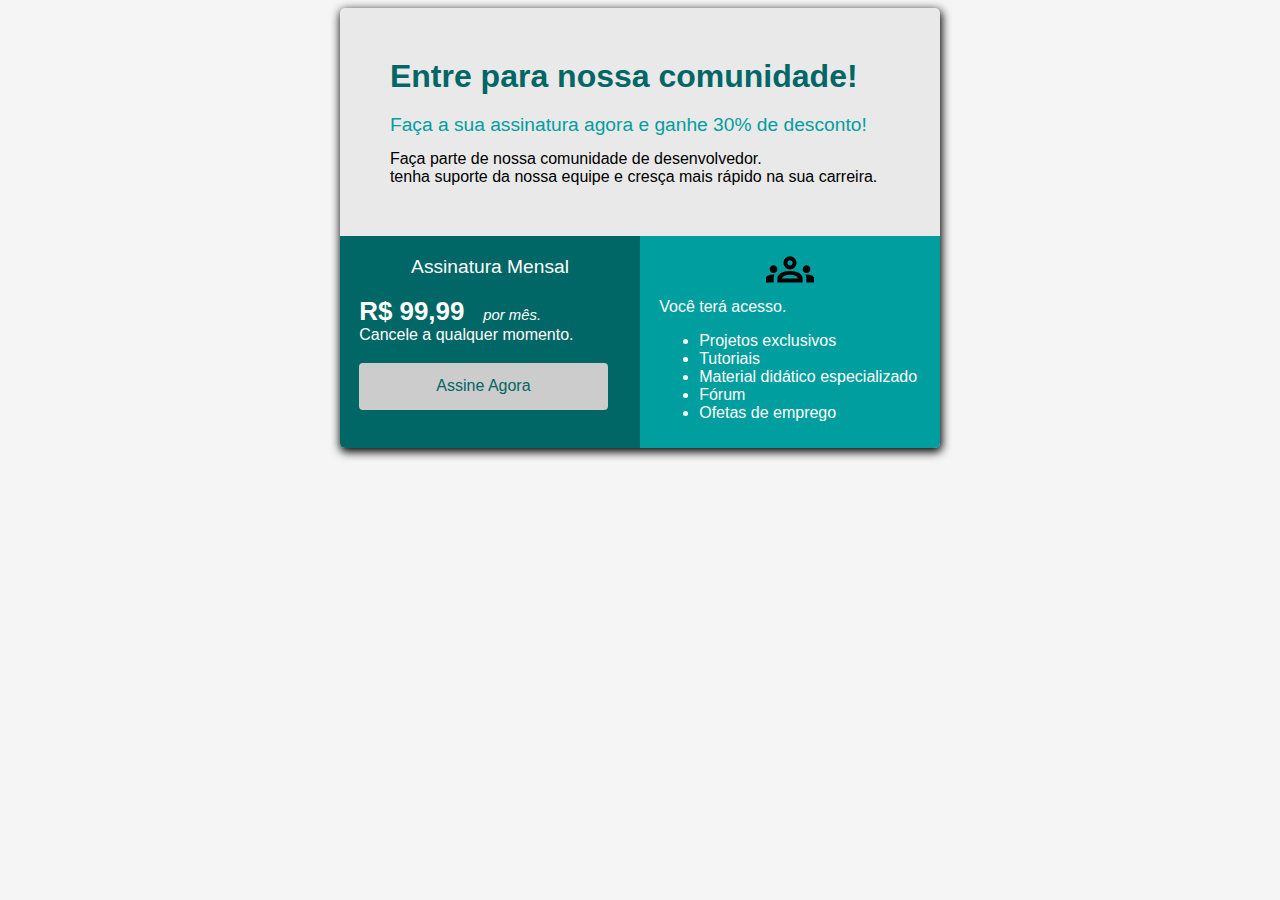
<file: index.html>
<!DOCTYPE html>
<html lang="PT-BR">

<head>
    <meta charset="UTF-8">
    <meta name="viewport" content="width=device-width, initial-scale=1.0">
    <link rel="stylesheet" href="Styles.css">
    <title>Sistema de Assinaturas</title>
</head>

<body>
    <!--tarefa 01 criar esqueleto do index.html-->
    <div class="container">
        <div class="header">
            <div class="header-title">
                Entre para nossa comunidade!
            </div>
            <div class="header-subtitle">
                Faça a sua assinatura agora e ganhe 30% de desconto!
            </div>
            <div>
                    Faça parte de nossa comunidade de desenvolvedor. <br>
                    tenha suporte da nossa equipe e cresça mais rápido na sua carreira.
            </div>
        </div>
        <div class="flex-container">
            <div class="col-1">
                <div class="subscription-title">
                    Assinatura Mensal
                </div>
                <div>
                    <span class="price">R$ 99,99</span>
                    <span class="month"> por mês.</span>
                </div>
                <div>
                    Cancele a qualquer momento.
                </div>
                <a href="register.html">
                    <button class="button">Assine Agora</button>
                </a>
            </div>
            <div class="col-2">
                <div class="image-group">
                <object data="groups_FILL0_wght700_GRAD0_opsz48.svg" type="image/svg+xml"></object>
                </div>
                <div>
                    Você terá acesso.
                </div>
                <ul>
                    <li>Projetos exclusivos</li>
                    <li>Tutoriais</li>
                    <li>Material didático especializado</li>
                    <li>Fórum</li>
                    <li>Ofetas de emprego</li>
                </ul>
            </div>
        </div>
    </div>
</body>

</html>
</file>
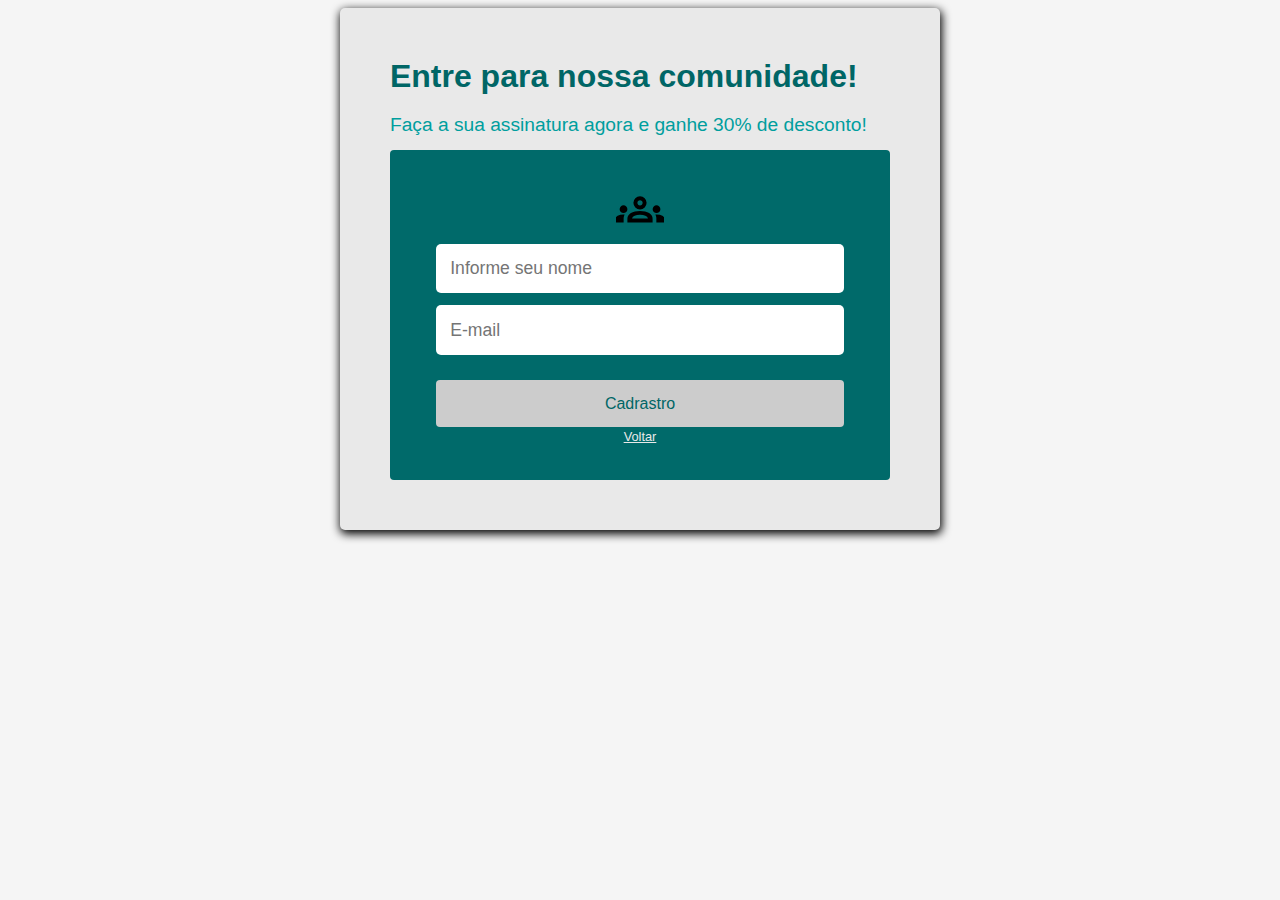
<file: register.html>
<!DOCTYPE html>
<html lang="PT-BR">

<head>
    <meta charset="UTF-8">
    <meta name="viewport" content="width=device-width, initial-scale=1.0">
    <link rel="stylesheet" href="Styles.css">
    <title>Sistema de Assinaturas</title>
</head>

<body>
    <!--tarefa 01 criar esqueleto do index.html-->
    <div class="container">
        <div class="header">
            <div class="header-title">
                Entre para nossa comunidade!
            </div>
            <div class="header-subtitle">
                Faça a sua assinatura agora e ganhe 30% de desconto!
            </div>
            <div>
                <div class="register">
                    <div>
                         <object  data="groups_FILL0_wght700_GRAD0_opsz48.svg" type="image/svg+xml"></object>

                         <input type="text"placeholder="Informe seu nome"/>
                         <input type="E-mail"placeholder="E-mail"/>

                         <button class="button">Cadrastro</button>
                         <a href="index.html">Voltar</a>
                    </div>
                </div>
     </body>
  </html>
</file>
<file: Styles.css>
body{
    background-color:#F5F5F5;
    font-family:'Segoe UI', Tahoma, Geneva, Verdana, sans-serif ;
    
   
}


input{

    width: 95%;
    padding: 0.9rem;
    font-size: 1.1rem;
    border-radius: 5px;
    border: 0;
    margin: 6px 0;
    box-sizing: border-box;
    
}
input:focus{

    outline: none;
}
a{
    color: #E9E9E9;
    margin-top: 10px;
    font-size: 0.8rem;
}
.container{
    background-color: #E9E9E9; 
    margin:auto;
    width: 600px;
    right: 300;
    box-shadow: 1px 3px 10px 1px rgba(0, 0, 0, 2);
    border-radius: 5px;
    overflow: hidden;
    /*margin-top: 500px;*/
    
}
.header{
    padding: 3.12rem;
}
.flex-container{
    display:flex;
    justify-content: space-around; 
    

}
.header-title{
    color: #006666;
    font-size: 2rem;
    font-weight: 700;
    margin-bottom: 1.2rem;
}
.header-subtitle{
    color:#009E9E;
    font-size: 1.2rem;
    font-weight: 500;
    margin-bottom: 0.9rem;
}
.col-1{
      background-color: #006666;
      width: 50%;
      padding: 1.2rem;
      color: #FFFFFF;

}
.col-2{
    background-color: #009E9E;
    width: 50%;
    padding: 0.6rem 1.2rem;
    color: #FFF;
    

}
.subscription-title{
    font-size: 1.2rem;
    text-align: center;
    margin-bottom: 1.2rem;
}
.price{
    font-size: 1.62rem; 
    font-weight: 700;
   
}
.month{
    font-size: 0.93rem;
    font-style: italic;
    margin-left: 0.9rem;
}
.button{
    font-size: 1rem;
    color: #006666;
    width: 95%;
    padding: 0.9rem 2rem;
    border-radius: 4px;
    border: none;
    background-color: #CCCCCC;
    margin-top: 1.2rem;
    cursor: pointer;
}
.button:hover{
    background-color:#E9E9E9;

}
.image-group{
    text-align: center;   
}

.register{
    background-color: #006A6A;
    padding: 2.2rem;
    display: flex;
    flex-direction: column;
    align-items: center;
    align-content: space-around;
    text-align: center; 
    border-radius: 4px; 
    width:auto; /* Ocupar 50% da largura da página */
    margin: 0 auto; /* Centralizar o elemento horizontalmente */
    box-sizing: border-box;



  }

@media screen and (max-width: 620px) {
    html {
        font-size: 14px;
    }
    
    .flex-container{
        flex-direction: column;
    }
    .col-1, .col-2{
        width: 100%;
        box-sizing: border-box;
    }
    .container{
        width: 100%;
       
    
    }
    .header{
        padding: 15px;
    }

}
</file>
